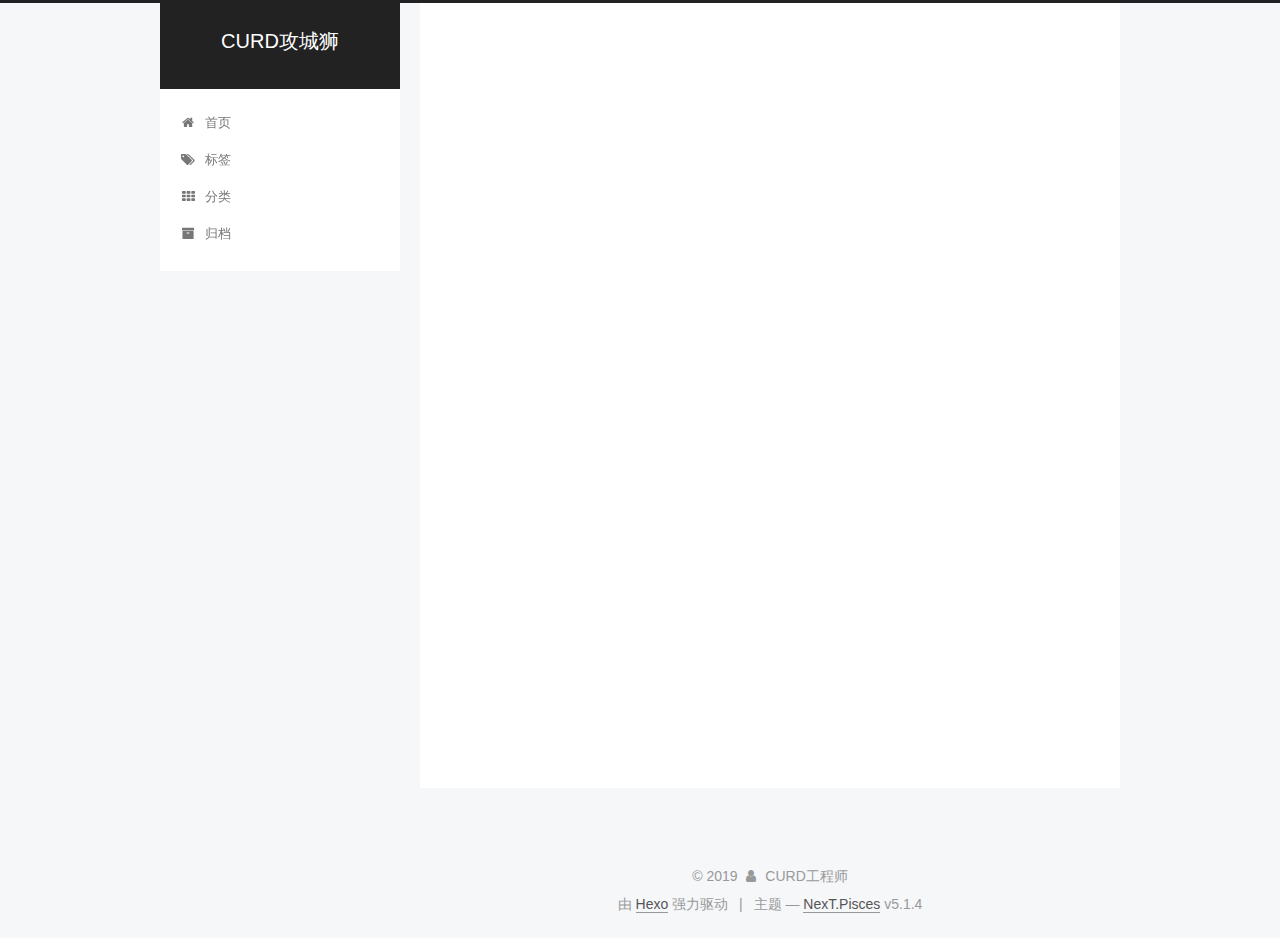
<file: index.html>
<!DOCTYPE html>



  


<html class="theme-next pisces use-motion" lang="zh-Hans">
<head><meta name="generator" content="Hexo 3.9.0">
  <meta charset="UTF-8">
<meta http-equiv="X-UA-Compatible" content="IE=edge">
<meta name="viewport" content="width=device-width, initial-scale=1, maximum-scale=1">
<meta name="theme-color" content="#222">









<meta http-equiv="Cache-Control" content="no-transform">
<meta http-equiv="Cache-Control" content="no-siteapp">
















  
  
  <link href="/lib/fancybox/source/jquery.fancybox.css?v=2.1.5" rel="stylesheet" type="text/css">







<link href="/lib/font-awesome/css/font-awesome.min.css?v=4.6.2" rel="stylesheet" type="text/css">

<link href="/css/main.css?v=5.1.4" rel="stylesheet" type="text/css">


  <link rel="apple-touch-icon" sizes="180x180" href="/images/apple-touch-icon-next.png?v=5.1.4">


  <link rel="icon" type="image/png" sizes="32x32" href="/images/favicon-32x32-next.png?v=5.1.4">


  <link rel="icon" type="image/png" sizes="16x16" href="/images/favicon-16x16-next.png?v=5.1.4">


  <link rel="mask-icon" href="/images/logo.svg?v=5.1.4" color="#222">





  <meta name="keywords" content="Hexo, NexT">










<meta property="og:type" content="website">
<meta property="og:title" content="CURD攻城狮">
<meta property="og:url" content="http://yoursite.com/index.html">
<meta property="og:site_name" content="CURD攻城狮">
<meta property="og:locale" content="zh-Hans">
<meta name="twitter:card" content="summary">
<meta name="twitter:title" content="CURD攻城狮">



<script type="text/javascript" id="hexo.configurations">
  var NexT = window.NexT || {};
  var CONFIG = {
    root: '/',
    scheme: 'Pisces',
    version: '5.1.4',
    sidebar: {"position":"left","display":"post","offset":12,"b2t":false,"scrollpercent":false,"onmobile":false},
    fancybox: true,
    tabs: true,
    motion: {"enable":true,"async":false,"transition":{"post_block":"fadeIn","post_header":"slideDownIn","post_body":"slideDownIn","coll_header":"slideLeftIn","sidebar":"slideUpIn"}},
    duoshuo: {
      userId: '0',
      author: '博主'
    },
    algolia: {
      applicationID: '',
      apiKey: '',
      indexName: '',
      hits: {"per_page":10},
      labels: {"input_placeholder":"Search for Posts","hits_empty":"We didn't find any results for the search: ${query}","hits_stats":"${hits} results found in ${time} ms"}
    }
  };
</script>



  <link rel="canonical" href="http://yoursite.com/">





  <title>CURD攻城狮</title>
  








</head>

<body itemscope itemtype="http://schema.org/WebPage" lang="zh-Hans">

  
  
    
  

  <div class="container sidebar-position-left 
  page-home">
    <div class="headband"></div>

    <header id="header" class="header" itemscope itemtype="http://schema.org/WPHeader">
      <div class="header-inner"><div class="site-brand-wrapper">
  <div class="site-meta ">
    

    <div class="custom-logo-site-title">
      <a href="/" class="brand" rel="start">
        <span class="logo-line-before"><i></i></span>
        <span class="site-title">CURD攻城狮</span>
        <span class="logo-line-after"><i></i></span>
      </a>
    </div>
      
        <p class="site-subtitle"></p>
      
  </div>

  <div class="site-nav-toggle">
    <button>
      <span class="btn-bar"></span>
      <span class="btn-bar"></span>
      <span class="btn-bar"></span>
    </button>
  </div>
</div>

<nav class="site-nav">
  

  
    <ul id="menu" class="menu">
      
        
        <li class="menu-item menu-item-home">
          <a href="/" rel="section">
            
              <i class="menu-item-icon fa fa-fw fa-home  //主页"></i> <br>
            
            首页
          </a>
        </li>
      
        
        <li class="menu-item menu-item-tags">
          <a href="/tags/" rel="section">
            
              <i class="menu-item-icon fa fa-fw fa-tags  //标签"></i> <br>
            
            标签
          </a>
        </li>
      
        
        <li class="menu-item menu-item-categories">
          <a href="/categories/" rel="section">
            
              <i class="menu-item-icon fa fa-fw fa-th //分类"></i> <br>
            
            分类
          </a>
        </li>
      
        
        <li class="menu-item menu-item-archives">
          <a href="/archives/" rel="section">
            
              <i class="menu-item-icon fa fa-fw fa-archive  //归档"></i> <br>
            
            归档
          </a>
        </li>
      

      
    </ul>
  

  
</nav>



 </div>
    </header>

    <main id="main" class="main">
      <div class="main-inner">
        <div class="content-wrap">
          <div id="content" class="content">
            
  <section id="posts" class="posts-expand">
    
      

  

  
  
  

  <article class="post post-type-normal" itemscope itemtype="http://schema.org/Article">
  
  
  
  <div class="post-block">
    <link itemprop="mainEntityOfPage" href="http://yoursite.com/2019/09/07/hashcode和equals/">

    <span hidden itemprop="author" itemscope itemtype="http://schema.org/Person">
      <meta itemprop="name" content="CURD工程师">
      <meta itemprop="description" content>
      <meta itemprop="image" content="/images/avatar.gif">
    </span>

    <span hidden itemprop="publisher" itemscope itemtype="http://schema.org/Organization">
      <meta itemprop="name" content="CURD攻城狮">
    </span>

    
      <header class="post-header">

        
        
          <h1 class="post-title" itemprop="name headline">
                
                <a class="post-title-link" href="/2019/09/07/hashcode和equals/" itemprop="url">equals相等,hashcode就一定相等吗？</a></h1>
        

        <div class="post-meta">
          <span class="post-time">
            
              <span class="post-meta-item-icon">
                <i class="fa fa-calendar-o"></i>
              </span>
              
                <span class="post-meta-item-text">发表于</span>
              
              <time title="创建于" itemprop="dateCreated datePublished" datetime="2019-09-07T19:56:00+08:00">
                2019-09-07
              </time>
            

            

            
          </span>

          
            <span class="post-category">
            
              <span class="post-meta-divider">|</span>
            
              <span class="post-meta-item-icon">
                <i class="fa fa-folder-o"></i>
              </span>
              
                <span class="post-meta-item-text">分类于</span>
              
              
                <span itemprop="about" itemscope itemtype="http://schema.org/Thing">
                  <a href="/categories/java基础/" itemprop="url" rel="index">
                    <span itemprop="name">java基础</span>
                  </a>
                </span>

                
                
              
            </span>
          

          
            
          

          
          

          

          

          

        </div>
      </header>
    

    
    
    
    <div class="post-body" itemprop="articleBody">

      
      

      
        
          
          equals相等,hashcode就一定相等？​    “如果两个对象equals相等，那么它们的hashCode必然相等，但是hashCode相等，equals不一定相等”
真的是这样吗？
先上段代码
123456789101112131415161718192021222324252627282
          ...
          <!--noindex-->
          <div class="post-button text-center">
            <a class="btn" href="/2019/09/07/hashcode和equals/#more" rel="contents">
              阅读全文 &raquo;
            </a>
          </div>
          <!--/noindex-->
        
      
    </div>
    
    
    

    

    

    

    <footer class="post-footer">
      

      

      

      
      
        <div class="post-eof"></div>
      
    </footer>
  </div>
  
  
  
  </article>


    
      

  

  
  
  

  <article class="post post-type-normal" itemscope itemtype="http://schema.org/Article">
  
  
  
  <div class="post-block">
    <link itemprop="mainEntityOfPage" href="http://yoursite.com/2019/06/15/hello-world/">

    <span hidden itemprop="author" itemscope itemtype="http://schema.org/Person">
      <meta itemprop="name" content="CURD工程师">
      <meta itemprop="description" content>
      <meta itemprop="image" content="/images/avatar.gif">
    </span>

    <span hidden itemprop="publisher" itemscope itemtype="http://schema.org/Organization">
      <meta itemprop="name" content="CURD攻城狮">
    </span>

    
      <header class="post-header">

        
        
          <h1 class="post-title" itemprop="name headline">
                
                <a class="post-title-link" href="/2019/06/15/hello-world/" itemprop="url">Hello World</a></h1>
        

        <div class="post-meta">
          <span class="post-time">
            
              <span class="post-meta-item-icon">
                <i class="fa fa-calendar-o"></i>
              </span>
              
                <span class="post-meta-item-text">发表于</span>
              
              <time title="创建于" itemprop="dateCreated datePublished" datetime="2019-06-15T11:47:09+08:00">
                2019-06-15
              </time>
            

            

            
          </span>

          
            <span class="post-category">
            
              <span class="post-meta-divider">|</span>
            
              <span class="post-meta-item-icon">
                <i class="fa fa-folder-o"></i>
              </span>
              
                <span class="post-meta-item-text">分类于</span>
              
              
                <span itemprop="about" itemscope itemtype="http://schema.org/Thing">
                  <a href="/categories/教程/" itemprop="url" rel="index">
                    <span itemprop="name">教程</span>
                  </a>
                </span>

                
                
              
            </span>
          

          
            
          

          
          

          

          

          

        </div>
      </header>
    

    
    
    
    <div class="post-body" itemprop="articleBody">

      
      

      
        
          
          Welcome to Hexo! This is your very first post. Check documentation for more info. If you get any problems when using Hexo, you can find the answer in 
          ...
          <!--noindex-->
          <div class="post-button text-center">
            <a class="btn" href="/2019/06/15/hello-world/#more" rel="contents">
              阅读全文 &raquo;
            </a>
          </div>
          <!--/noindex-->
        
      
    </div>
    
    
    

    

    

    

    <footer class="post-footer">
      

      

      

      
      
        <div class="post-eof"></div>
      
    </footer>
  </div>
  
  
  
  </article>


    
  </section>

  


          </div>
          


          

        </div>
        
          
  
  <div class="sidebar-toggle">
    <div class="sidebar-toggle-line-wrap">
      <span class="sidebar-toggle-line sidebar-toggle-line-first"></span>
      <span class="sidebar-toggle-line sidebar-toggle-line-middle"></span>
      <span class="sidebar-toggle-line sidebar-toggle-line-last"></span>
    </div>
  </div>

  <aside id="sidebar" class="sidebar">
    
    <div class="sidebar-inner">

      

      

      <section class="site-overview-wrap sidebar-panel sidebar-panel-active">
        <div class="site-overview">
          <div class="site-author motion-element" itemprop="author" itemscope itemtype="http://schema.org/Person">
            
              <p class="site-author-name" itemprop="name">CURD工程师</p>
              <p class="site-description motion-element" itemprop="description"></p>
          </div>

          <nav class="site-state motion-element">

            
              <div class="site-state-item site-state-posts">
              
                <a href="/archives/">
              
                  <span class="site-state-item-count">2</span>
                  <span class="site-state-item-name">日志</span>
                </a>
              </div>
            

            
              
              
              <div class="site-state-item site-state-categories">
                <a href="/categories/index.html">
                  <span class="site-state-item-count">2</span>
                  <span class="site-state-item-name">分类</span>
                </a>
              </div>
            

            
              
              
              <div class="site-state-item site-state-tags">
                <a href="/tags/index.html">
                  <span class="site-state-item-count">3</span>
                  <span class="site-state-item-name">标签</span>
                </a>
              </div>
            

          </nav>

          

          

          
          

          
          

          

        </div>
      </section>

      

      

    </div>
  </aside>


        
      </div>
    </main>

    <footer id="footer" class="footer">
      <div class="footer-inner">
        <div class="copyright">&copy; <span itemprop="copyrightYear">2019</span>
  <span class="with-love">
    <i class="fa fa-user"></i>
  </span>
  <span class="author" itemprop="copyrightHolder">CURD工程师</span>

  
</div>


  <div class="powered-by">由 <a class="theme-link" target="_blank" href="https://hexo.io">Hexo</a> 强力驱动</div>



  <span class="post-meta-divider">|</span>



  <div class="theme-info">主题 &mdash; <a class="theme-link" target="_blank" href="https://github.com/iissnan/hexo-theme-next">NexT.Pisces</a> v5.1.4</div>




        







        
      </div>
    </footer>

    
      <div class="back-to-top">
        <i class="fa fa-arrow-up"></i>
        
      </div>
    

    

  </div>

  

<script type="text/javascript">
  if (Object.prototype.toString.call(window.Promise) !== '[object Function]') {
    window.Promise = null;
  }
</script>









  












  
  
    <script type="text/javascript" src="/lib/jquery/index.js?v=2.1.3"></script>
  

  
  
    <script type="text/javascript" src="/lib/fastclick/lib/fastclick.min.js?v=1.0.6"></script>
  

  
  
    <script type="text/javascript" src="/lib/jquery_lazyload/jquery.lazyload.js?v=1.9.7"></script>
  

  
  
    <script type="text/javascript" src="/lib/velocity/velocity.min.js?v=1.2.1"></script>
  

  
  
    <script type="text/javascript" src="/lib/velocity/velocity.ui.min.js?v=1.2.1"></script>
  

  
  
    <script type="text/javascript" src="/lib/fancybox/source/jquery.fancybox.pack.js?v=2.1.5"></script>
  


  


  <script type="text/javascript" src="/js/src/utils.js?v=5.1.4"></script>

  <script type="text/javascript" src="/js/src/motion.js?v=5.1.4"></script>



  
  


  <script type="text/javascript" src="/js/src/affix.js?v=5.1.4"></script>

  <script type="text/javascript" src="/js/src/schemes/pisces.js?v=5.1.4"></script>



  

  


  <script type="text/javascript" src="/js/src/bootstrap.js?v=5.1.4"></script>



  


  




	





  





  












  





  

  

  

  
  

  

  

  

</body>
</html>
</file>
<file: css/main.css>
/* normalize.css v3.0.2 | MIT License | git.io/normalize */
html {
  font-family: sans-serif; /* 1 */
  -ms-text-size-adjust: 100%; /* 2 */
  -webkit-text-size-adjust: 100%; /* 2 */
}
body {
  margin: 0;
}
article,
aside,
details,
figcaption,
figure,
footer,
header,
hgroup,
main,
menu,
nav,
section,
summary {
  display: block;
}
audio,
canvas,
progress,
video {
  display: inline-block; /* 1 */
  vertical-align: baseline; /* 2 */
}
audio:not([controls]) {
  display: none;
  height: 0;
}
[hidden],
template {
  display: none;
}
a {
  background-color: transparent;
}
a:active,
a:hover {
  outline: 0;
}
abbr[title] {
  border-bottom: 1px dotted;
}
b,
strong {
  font-weight: bold;
}
dfn {
  font-style: italic;
}
h1 {
  font-size: 2em;
  margin: 0.67em 0;
}
mark {
  background: #ff0;
  color: #000;
}
small {
  font-size: 80%;
}
sub,
sup {
  font-size: 75%;
  line-height: 0;
  position: relative;
  vertical-align: baseline;
}
sup {
  top: -0.5em;
}
sub {
  bottom: -0.25em;
}
img {
  border: 0;
}
svg:not(:root) {
  overflow: hidden;
}
figure {
  margin: 1em 40px;
}
hr {
  -moz-box-sizing: content-box;
  box-sizing: content-box;
  height: 0;
}
pre {
  overflow: auto;
}
code,
kbd,
pre,
samp {
  font-family: monospace, monospace;
  font-size: 1em;
}
button,
input,
optgroup,
select,
textarea {
  color: inherit; /* 1 */
  font: inherit; /* 2 */
  margin: 0; /* 3 */
}
button {
  overflow: visible;
}
button,
select {
  text-transform: none;
}
button,
html input[type="button"],
input[type="reset"],
input[type="submit"] {
  -webkit-appearance: button; /* 2 */
  cursor: pointer; /* 3 */
}
button[disabled],
html input[disabled] {
  cursor: default;
}
button::-moz-focus-inner,
input::-moz-focus-inner {
  border: 0;
  padding: 0;
}
input {
  line-height: normal;
}
input[type="checkbox"],
input[type="radio"] {
  box-sizing: border-box; /* 1 */
  padding: 0; /* 2 */
}
input[type="number"]::-webkit-inner-spin-button,
input[type="number"]::-webkit-outer-spin-button {
  height: auto;
}
input[type="search"] {
  -webkit-appearance: textfield; /* 1 */
  -moz-box-sizing: content-box;
  -webkit-box-sizing: content-box; /* 2 */
  box-sizing: content-box;
}
input[type="search"]::-webkit-search-cancel-button,
input[type="search"]::-webkit-search-decoration {
  -webkit-appearance: none;
}
fieldset {
  border: 1px solid #c0c0c0;
  margin: 0 2px;
  padding: 0.35em 0.625em 0.75em;
}
legend {
  border: 0; /* 1 */
  padding: 0; /* 2 */
}
textarea {
  overflow: auto;
}
optgroup {
  font-weight: bold;
}
table {
  border-collapse: collapse;
  border-spacing: 0;
}
td,
th {
  padding: 0;
}
::selection {
  background: #262a30;
  color: #fff;
}
body {
  position: relative;
  font-family: 'Lato', "PingFang SC", "Microsoft YaHei", sans-serif;
  font-size: 14px;
  line-height: 2;
  color: #555;
  background: #f5f7f9;
}
@media (max-width: 767px) {
  body {
    padding-right: 0 !important;
  }
}
@media (min-width: 768px) and (max-width: 991px) {
  body {
    padding-right: 0 !important;
  }
}
@media (min-width: 1600px) {
  body {
    font-size: 16px;
  }
}
h1,
h2,
h3,
h4,
h5,
h6 {
  margin: 0;
  padding: 0;
  font-weight: bold;
  line-height: 1.5;
  font-family: 'Lato', "PingFang SC", "Microsoft YaHei", sans-serif;
}
h2,
h3,
h4,
h5,
h6 {
  margin: 20px 0 15px;
}
h1 {
  font-size: 22px;
}
@media (max-width: 767px) {
  h1 {
    font-size: 18px;
  }
}
h2 {
  font-size: 20px;
}
@media (max-width: 767px) {
  h2 {
    font-size: 16px;
  }
}
h3 {
  font-size: 18px;
}
@media (max-width: 767px) {
  h3 {
    font-size: 14px;
  }
}
h4 {
  font-size: 16px;
}
@media (max-width: 767px) {
  h4 {
    font-size: 12px;
  }
}
h5 {
  font-size: 14px;
}
@media (max-width: 767px) {
  h5 {
    font-size: 10px;
  }
}
h6 {
  font-size: 12px;
}
@media (max-width: 767px) {
  h6 {
    font-size: 8px;
  }
}
p {
  margin: 0 0 20px 0;
}
a {
  color: #555;
  text-decoration: none;
  outline: none;
  border-bottom: 1px solid #999;
  word-wrap: break-word;
}
a:hover {
  color: #222;
  border-bottom-color: #222;
}
blockquote {
  margin: 0;
  padding: 0;
}
img {
  display: block;
  margin: auto;
  max-width: 100%;
  height: auto;
}
hr {
  margin: 40px 0;
  height: 3px;
  border: none;
  background-color: #ddd;
  background-image: repeating-linear-gradient(-45deg, #fff, #fff 4px, transparent 4px, transparent 8px);
}
blockquote {
  padding: 0 15px;
  color: #666;
  border-left: 4px solid #ddd;
}
blockquote cite::before {
  content: "-";
  padding: 0 5px;
}
dt {
  font-weight: 700;
}
dd {
  margin: 0;
  padding: 0;
}
kbd {
  border: 1px solid #ccc;
  border-radius: 0.2em;
  box-shadow: 0.1em 0.1em 0.2em rgba(0,0,0,0.1);
  background-color: #f9f9f9;
  font-family: inherit;
  background-image: -webkit-linear-gradient(top, #eee, #fff, #eee);
  padding: 0.1em 0.3em;
  white-space: nowrap;
}
.text-left {
  text-align: left;
}
.text-center {
  text-align: center;
}
.text-right {
  text-align: right;
}
.text-justify {
  text-align: justify;
}
.text-nowrap {
  white-space: nowrap;
}
.text-lowercase {
  text-transform: lowercase;
}
.text-uppercase {
  text-transform: uppercase;
}
.text-capitalize {
  text-transform: capitalize;
}
.center-block {
  display: block;
  margin-left: auto;
  margin-right: auto;
}
.clearfix:before,
.clearfix:after {
  content: " ";
  display: table;
}
.clearfix:after {
  clear: both;
}
.pullquote {
  width: 45%;
}
.pullquote.left {
  float: left;
  margin-left: 5px;
  margin-right: 10px;
}
.pullquote.right {
  float: right;
  margin-left: 10px;
  margin-right: 5px;
}
.affix.affix.affix {
  position: fixed;
}
.translation {
  margin-top: -20px;
  font-size: 14px;
  color: #999;
}
.scrollbar-measure {
  width: 100px;
  height: 100px;
  overflow: scroll;
  position: absolute;
  top: -9999px;
}
.use-motion .motion-element {
  opacity: 0;
}
table {
  margin: 20px 0;
  width: 100%;
  border-collapse: collapse;
  border-spacing: 0;
  border: 1px solid #ddd;
  font-size: 14px;
  table-layout: fixed;
  word-wrap: break-all;
}
table>tbody>tr:nth-of-type(odd) {
  background-color: #f9f9f9;
}
table>tbody>tr:hover {
  background-color: #f5f5f5;
}
caption,
th,
td {
  padding: 8px;
  text-align: left;
  vertical-align: middle;
  font-weight: normal;
}
th,
td {
  border-bottom: 3px solid #ddd;
  border-right: 1px solid #eee;
}
th {
  padding-bottom: 10px;
  font-weight: 700;
}
td {
  border-bottom-width: 1px;
}
html,
body {
  height: 100%;
}
.container {
  position: relative;
  min-height: 100%;
}
.header-inner {
  margin: 0 auto;
  padding: 100px 0 70px;
  width: 700px;
}
@media (min-width: 1600px) {
  .container .header-inner {
    width: 900px;
  }
}
.main {
  padding-bottom: 150px;
}
.main-inner {
  margin: 0 auto;
  width: 700px;
}
@media (min-width: 1600px) {
  .container .main-inner {
    width: 900px;
  }
}
.footer {
  position: absolute;
  left: 0;
  bottom: 0;
  width: 100%;
  min-height: 50px;
}
.footer-inner {
  box-sizing: border-box;
  margin: 20px auto;
  width: 700px;
}
@media (min-width: 1600px) {
  .container .footer-inner {
    width: 900px;
  }
}
pre,
.highlight {
  overflow: auto;
  margin: 20px 0;
  padding: 0;
  font-size: 13px;
  color: #4d4d4c;
  background: #f7f7f7;
  line-height: 1.6;
}
pre,
code {
  font-family: consolas, Menlo, "PingFang SC", "Microsoft YaHei", monospace;
}
code {
  padding: 2px 4px;
  word-wrap: break-word;
  color: #555;
  background: #eee;
  border-radius: 3px;
  font-size: 13px;
}
pre {
  padding: 10px;
}
pre code {
  padding: 0;
  color: #4d4d4c;
  background: none;
  text-shadow: none;
}
.highlight {
  border-radius: 1px;
}
.highlight pre {
  border: none;
  margin: 0;
  padding: 10px 0;
}
.highlight table {
  margin: 0;
  width: auto;
  border: none;
}
.highlight td {
  border: none;
  padding: 0;
}
.highlight figcaption {
  font-size: 1em;
  color: #4d4d4c;
  line-height: 1em;
  margin-bottom: 1em;
}
.highlight figcaption:before,
.highlight figcaption:after {
  content: " ";
  display: table;
}
.highlight figcaption:after {
  clear: both;
}
.highlight figcaption a {
  float: right;
  color: #4d4d4c;
}
.highlight figcaption a:hover {
  border-bottom-color: #4d4d4c;
}
.highlight .gutter pre {
  padding-left: 10px;
  padding-right: 10px;
  color: #869194;
  text-align: right;
  background-color: #eff2f3;
}
.highlight .code pre {
  width: 100%;
  padding-left: 10px;
  padding-right: 10px;
  background-color: #f7f7f7;
}
.highlight .line {
  height: 20px;
}
.gutter {
  -webkit-user-select: none;
  -moz-user-select: none;
  -ms-user-select: none;
  user-select: none;
}
.gist table {
  width: auto;
}
.gist table td {
  border: none;
}
pre .deletion {
  background: #fdd;
}
pre .addition {
  background: #dfd;
}
pre .meta {
  color: #8959a8;
}
pre .comment {
  color: #8e908c;
}
pre .variable,
pre .attribute,
pre .tag,
pre .regexp,
pre .ruby .constant,
pre .xml .tag .title,
pre .xml .pi,
pre .xml .doctype,
pre .html .doctype,
pre .css .id,
pre .css .class,
pre .css .pseudo {
  color: #c82829;
}
pre .number,
pre .preprocessor,
pre .built_in,
pre .literal,
pre .params,
pre .constant,
pre .command {
  color: #f5871f;
}
pre .ruby .class .title,
pre .css .rules .attribute,
pre .string,
pre .value,
pre .inheritance,
pre .header,
pre .ruby .symbol,
pre .xml .cdata,
pre .special,
pre .number,
pre .formula {
  color: #718c00;
}
pre .title,
pre .css .hexcolor {
  color: #3e999f;
}
pre .function,
pre .python .decorator,
pre .python .title,
pre .ruby .function .title,
pre .ruby .title .keyword,
pre .perl .sub,
pre .javascript .title,
pre .coffeescript .title {
  color: #4271ae;
}
pre .keyword,
pre .javascript .function {
  color: #8959a8;
}
.full-image.full-image.full-image.full-image {
  border: none;
  max-width: 100%;
  width: auto;
  margin: 20px auto 25px;
}
@media (min-width: 992px) {
  .full-image.full-image.full-image.full-image {
    max-width: none;
    width: 118%;
    margin: 0 -9%;
  }
}
.blockquote-center,
.page-home .post-type-quote blockquote,
.page-post-detail .post-type-quote blockquote {
  position: relative;
  margin: 40px 0;
  padding: 0;
  border-left: none;
  text-align: center;
}
.blockquote-center::before,
.page-home .post-type-quote blockquote::before,
.page-post-detail .post-type-quote blockquote::before,
.blockquote-center::after,
.page-home .post-type-quote blockquote::after,
.page-post-detail .post-type-quote blockquote::after {
  position: absolute;
  content: ' ';
  display: block;
  width: 100%;
  height: 24px;
  opacity: 0.2;
  background-repeat: no-repeat;
  background-position: 0 -6px;
  background-size: 22px 22px;
}
.blockquote-center::before,
.page-home .post-type-quote blockquote::before,
.page-post-detail .post-type-quote blockquote::before {
  top: -20px;
  background-image: url("../images/quote-l.svg");
  border-top: 1px solid #ccc;
}
.blockquote-center::after,
.page-home .post-type-quote blockquote::after,
.page-post-detail .post-type-quote blockquote::after {
  bottom: -20px;
  background-image: url("../images/quote-r.svg");
  border-bottom: 1px solid #ccc;
  background-position: 100% 8px;
}
.blockquote-center p,
.page-home .post-type-quote blockquote p,
.page-post-detail .post-type-quote blockquote p,
.blockquote-center div,
.page-home .post-type-quote blockquote div,
.page-post-detail .post-type-quote blockquote div {
  text-align: center;
}
.post .post-body .group-picture img {
  box-sizing: border-box;
  padding: 0 3px;
  border: none;
}
.post .group-picture-row {
  overflow: hidden;
  margin-top: 6px;
}
.post .group-picture-row:first-child {
  margin-top: 0;
}
.post .group-picture-column {
  float: left;
}
.page-post-detail .post-body .group-picture-column {
  float: none;
  margin-top: 10px;
  width: auto !important;
}
.page-post-detail .post-body .group-picture-column img {
  margin: 0 auto;
}
.page-archive .group-picture-container {
  overflow: hidden;
}
.page-archive .group-picture-row {
  float: left;
}
.page-archive .group-picture-row:first-child {
  margin-top: 6px;
}
.page-archive .group-picture-column {
  max-width: 150px;
  max-height: 150px;
}
.post-body .note {
  position: relative;
  padding: 15px;
  margin-bottom: 20px;
  border: 1px solid #eee;
  border-left-width: 5px;
  border-radius: 3px;
}
.post-body .note h2,
.post-body .note h3,
.post-body .note h4,
.post-body .note h5,
.post-body .note h6 {
  margin-top: 0;
  margin-bottom: 0;
  border-bottom: initial;
  padding-top: 0 !important;
}
.post-body .note p:first-child,
.post-body .note ul:first-child,
.post-body .note ol:first-child,
.post-body .note table:first-child,
.post-body .note pre:first-child,
.post-body .note blockquote:first-child {
  margin-top: 0;
}
.post-body .note p:last-child,
.post-body .note ul:last-child,
.post-body .note ol:last-child,
.post-body .note table:last-child,
.post-body .note pre:last-child,
.post-body .note blockquote:last-child {
  margin-bottom: 0;
}
.post-body .note.default {
  border-left-color: #777;
}
.post-body .note.default h2,
.post-body .note.default h3,
.post-body .note.default h4,
.post-body .note.default h5,
.post-body .note.default h6 {
  color: #777;
}
.post-body .note.primary {
  border-left-color: #6f42c1;
}
.post-body .note.primary h2,
.post-body .note.primary h3,
.post-body .note.primary h4,
.post-body .note.primary h5,
.post-body .note.primary h6 {
  color: #6f42c1;
}
.post-body .note.info {
  border-left-color: #428bca;
}
.post-body .note.info h2,
.post-body .note.info h3,
.post-body .note.info h4,
.post-body .note.info h5,
.post-body .note.info h6 {
  color: #428bca;
}
.post-body .note.success {
  border-left-color: #5cb85c;
}
.post-body .note.success h2,
.post-body .note.success h3,
.post-body .note.success h4,
.post-body .note.success h5,
.post-body .note.success h6 {
  color: #5cb85c;
}
.post-body .note.warning {
  border-left-color: #f0ad4e;
}
.post-body .note.warning h2,
.post-body .note.warning h3,
.post-body .note.warning h4,
.post-body .note.warning h5,
.post-body .note.warning h6 {
  color: #f0ad4e;
}
.post-body .note.danger {
  border-left-color: #d9534f;
}
.post-body .note.danger h2,
.post-body .note.danger h3,
.post-body .note.danger h4,
.post-body .note.danger h5,
.post-body .note.danger h6 {
  color: #d9534f;
}
.post-body .label {
  display: inline;
  padding: 0 2px;
  white-space: nowrap;
}
.post-body .label.default {
  background-color: #f0f0f0;
}
.post-body .label.primary {
  background-color: #efe6f7;
}
.post-body .label.info {
  background-color: #e5f2f8;
}
.post-body .label.success {
  background-color: #e7f4e9;
}
.post-body .label.warning {
  background-color: #fcf6e1;
}
.post-body .label.danger {
  background-color: #fae8eb;
}
.post-body .tabs {
  position: relative;
  display: block;
  margin-bottom: 20px;
  padding-top: 10px;
}
.post-body .tabs ul.nav-tabs {
  margin: 0;
  padding: 0;
  display: flex;
  margin-bottom: -1px;
}
@media (max-width: 413px) {
  .post-body .tabs ul.nav-tabs {
    display: block;
    margin-bottom: 5px;
  }
}
.post-body .tabs ul.nav-tabs li.tab {
  list-style-type: none !important;
  margin: 0 0.25em 0 0;
  border-top: 3px solid transparent;
  border-left: 1px solid transparent;
  border-right: 1px solid transparent;
}
@media (max-width: 413px) {
  .post-body .tabs ul.nav-tabs li.tab {
    margin: initial;
    border-top: 1px solid transparent;
    border-left: 3px solid transparent;
    border-right: 1px solid transparent;
    border-bottom: 1px solid transparent;
  }
}
.post-body .tabs ul.nav-tabs li.tab a {
  outline: 0;
  border-bottom: initial;
  display: block;
  line-height: 1.8em;
  padding: 0.25em 0.75em;
  transition-duration: 0.2s;
  transition-timing-function: ease-out;
  transition-delay: 0s;
}
.post-body .tabs ul.nav-tabs li.tab a i {
  width: 1.285714285714286em;
}
.post-body .tabs ul.nav-tabs li.tab.active {
  border-top: 3px solid #fc6423;
  border-left: 1px solid #ddd;
  border-right: 1px solid #ddd;
  background-color: #fff;
}
@media (max-width: 413px) {
  .post-body .tabs ul.nav-tabs li.tab.active {
    border-top: 1px solid #ddd;
    border-left: 3px solid #fc6423;
    border-right: 1px solid #ddd;
    border-bottom: 1px solid #ddd;
  }
}
.post-body .tabs ul.nav-tabs li.tab.active a {
  cursor: default;
  color: #555;
}
.post-body .tabs .tab-content {
  background-color: #fff;
}
.post-body .tabs .tab-content .tab-pane {
  border: 1px solid #ddd;
  padding: 20px 20px 0 20px;
}
.post-body .tabs .tab-content .tab-pane:not(.active) {
  display: none !important;
}
.post-body .tabs .tab-content .tab-pane.active {
  display: block !important;
}
.btn {
  display: inline-block;
  padding: 0 20px;
  font-size: 14px;
  color: #555;
  background: #fff;
  border: 2px solid #555;
  text-decoration: none;
  border-radius: 2px;
  transition-property: background-color;
  transition-duration: 0.2s;
  transition-timing-function: ease-in-out;
  transition-delay: 0s;
  line-height: 2;
}
.btn:hover {
  border-color: #222;
  color: #fff;
  background: #222;
}
.btn +.btn {
  margin: 0 0 8px 8px;
}
.btn .fa-fw {
  width: 1.285714285714286em;
  text-align: left;
}
.btn-bar {
  display: block;
  width: 22px;
  height: 2px;
  background: #555;
  border-radius: 1px;
}
.btn-bar+.btn-bar {
  margin-top: 4px;
}
.pagination {
  margin: 120px 0 40px;
  text-align: center;
  border-top: 1px solid #eee;
}
.page-number-basic,
.pagination .prev,
.pagination .next,
.pagination .page-number,
.pagination .space {
  display: inline-block;
  position: relative;
  top: -1px;
  margin: 0 10px;
  padding: 0 11px;
}
@media (max-width: 767px) {
  .page-number-basic,
  .pagination .prev,
  .pagination .next,
  .pagination .page-number,
  .pagination .space {
    margin: 0 5px;
  }
}
.pagination .prev,
.pagination .next,
.pagination .page-number {
  border-bottom: 0;
  border-top: 1px solid #eee;
  transition-property: border-color;
  transition-duration: 0.2s;
  transition-timing-function: ease-in-out;
  transition-delay: 0s;
}
.pagination .prev:hover,
.pagination .next:hover,
.pagination .page-number:hover {
  border-top-color: #222;
}
.pagination .space {
  padding: 0;
  margin: 0;
}
.pagination .prev {
  margin-left: 0;
}
.pagination .next {
  margin-right: 0;
}
.pagination .page-number.current {
  color: #fff;
  background: #ccc;
  border-top-color: #ccc;
}
@media (max-width: 767px) {
  .pagination {
    border-top: none;
  }
  .pagination .prev,
  .pagination .next,
  .pagination .page-number {
    margin-bottom: 10px;
    border-top: 0;
    border-bottom: 1px solid #eee;
    padding: 0 10px;
  }
  .pagination .prev:hover,
  .pagination .next:hover,
  .pagination .page-number:hover {
    border-bottom-color: #222;
  }
}
.comments {
  margin: 60px 20px 0;
}
.tag-cloud {
  text-align: center;
}
.tag-cloud a {
  display: inline-block;
  margin: 10px;
}
.back-to-top {
  box-sizing: border-box;
  position: fixed;
  bottom: -100px;
  right: 30px;
  z-index: 1050;
  padding: 0 6px;
  width: 24px;
  background: #222;
  font-size: 12px;
  opacity: 0.6;
  color: #fff;
  cursor: pointer;
  text-align: center;
  -webkit-transform: translateZ(0);
  transition-property: bottom;
  transition-duration: 0.2s;
  transition-timing-function: ease-in-out;
  transition-delay: 0s;
}
@media (min-width: 768px) and (max-width: 991px) {
  .back-to-top {
    display: none !important;
  }
}
@media (max-width: 767px) {
  .back-to-top {
    display: none !important;
  }
}
.back-to-top.back-to-top-on {
  bottom: 30px;
}
.header {
  background: transparent;
}
.header-inner {
  position: relative;
}
.headband {
  height: 3px;
  background: #222;
}
.site-meta {
  margin: 0;
  text-align: center;
}
@media (max-width: 767px) {
  .site-meta {
    text-align: center;
  }
}
.brand {
  position: relative;
  display: inline-block;
  padding: 0 40px;
  color: #fff;
  background: #222;
  border-bottom: none;
}
.brand:hover {
  color: #fff;
}
.logo {
  display: inline-block;
  margin-right: 5px;
  line-height: 36px;
  vertical-align: top;
}
.site-title {
  display: inline-block;
  vertical-align: top;
  line-height: 36px;
  font-size: 20px;
  font-weight: normal;
  font-family: 'Lato', "PingFang SC", "Microsoft YaHei", sans-serif;
}
.site-subtitle {
  margin-top: 10px;
  font-size: 13px;
  color: #ddd;
}
.use-motion .brand {
  opacity: 0;
}
.use-motion .logo,
.use-motion .site-title,
.use-motion .site-subtitle {
  opacity: 0;
  position: relative;
  top: -10px;
}
.site-nav-toggle {
  display: none;
  position: absolute;
  top: 10px;
  left: 10px;
}
@media (max-width: 767px) {
  .site-nav-toggle {
    display: block;
  }
}
.site-nav-toggle button {
  margin-top: 2px;
  padding: 9px 10px;
  background: transparent;
  border: none;
}
@media (max-width: 767px) {
  .site-nav {
    display: none;
    margin: 0 -10px;
    padding: 0 10px;
    clear: both;
    border-top: 1px solid #ddd;
  }
}
@media (min-width: 768px) and (max-width: 991px) {
  .site-nav {
    display: block !important;
  }
}
@media (min-width: 992px) {
  .site-nav {
    display: block !important;
  }
}
.menu {
  margin-top: 20px;
  padding-left: 0;
  text-align: center;
}
.menu .menu-item {
  display: inline-block;
  margin: 0 10px;
  list-style: none;
}
@media screen and (max-width: 767px) {
  .menu .menu-item {
    margin-top: 10px;
  }
}
.menu .menu-item a {
  display: block;
  font-size: 13px;
  line-height: inherit;
  border-bottom: 1px solid transparent;
  transition-property: border-color;
  transition-duration: 0.2s;
  transition-timing-function: ease-in-out;
  transition-delay: 0s;
}
.menu .menu-item a:hover,
.menu-item-active a {
  border-bottom-color: #222;
}
.menu .menu-item .fa {
  margin-right: 5px;
}
.use-motion .menu-item {
  opacity: 0;
}
.post-body {
  font-family: 'Lato', "PingFang SC", "Microsoft YaHei", sans-serif;
}
@media (max-width: 767px) {
  .post-body {
    word-break: break-word;
  }
}
.post-body .fancybox img {
  display: block !important;
  margin: 0 auto;
  cursor: pointer;
  cursor: zoom-in;
  cursor: -webkit-zoom-in;
}
.post-body .image-caption,
.post-body .figure .caption {
  margin: -20px auto 15px;
  text-align: center;
  font-size: 14px;
  color: #999;
  font-weight: bold;
  line-height: 1;
}
.post-sticky-flag {
  display: inline-block;
  font-size: 16px;
  -ms-transform: rotate(30deg);
  -webkit-transform: rotate(30deg);
  -moz-transform: rotate(30deg);
  -ms-transform: rotate(30deg);
  -o-transform: rotate(30deg);
  transform: rotate(30deg);
}
.use-motion .post-block,
.use-motion .pagination,
.use-motion .comments {
  opacity: 0;
}
.use-motion .post-header {
  opacity: 0;
}
.use-motion .post-body {
  opacity: 0;
}
.use-motion .collection-title {
  opacity: 0;
}
.posts-expand {
  padding-top: 40px;
}
@media (max-width: 767px) {
  .posts-expand {
    margin: 0 20px;
  }
  .post-body pre .gutter pre {
    padding-right: 10px;
  }
  .post-body .highlight {
    margin-left: 0px;
    margin-right: 0px;
    padding: 0;
  }
  .post-body .highlight .gutter pre {
    padding-right: 10px;
  }
}
@media (min-width: 992px) {
  .posts-expand .post-body {
    text-align: justify;
  }
}
.posts-expand .post-body h2,
.posts-expand .post-body h3,
.posts-expand .post-body h4,
.posts-expand .post-body h5,
.posts-expand .post-body h6 {
  padding-top: 10px;
}
.posts-expand .post-body h2 .header-anchor,
.posts-expand .post-body h3 .header-anchor,
.posts-expand .post-body h4 .header-anchor,
.posts-expand .post-body h5 .header-anchor,
.posts-expand .post-body h6 .header-anchor {
  float: right;
  margin-left: 10px;
  color: #ccc;
  border-bottom-style: none;
  visibility: hidden;
}
.posts-expand .post-body h2 .header-anchor:hover,
.posts-expand .post-body h3 .header-anchor:hover,
.posts-expand .post-body h4 .header-anchor:hover,
.posts-expand .post-body h5 .header-anchor:hover,
.posts-expand .post-body h6 .header-anchor:hover {
  color: inherit;
}
.posts-expand .post-body h2:hover .header-anchor,
.posts-expand .post-body h3:hover .header-anchor,
.posts-expand .post-body h4:hover .header-anchor,
.posts-expand .post-body h5:hover .header-anchor,
.posts-expand .post-body h6:hover .header-anchor {
  visibility: visible;
}
.posts-expand .post-body ul li {
  list-style: circle;
}
.posts-expand .post-body img {
  box-sizing: border-box;
  margin: auto;
  padding: 3px;
  border: 1px solid #ddd;
}
.posts-expand .post-body .fancybox img {
  margin: 0 auto 25px;
}
@media (max-width: 767px) {
  .posts-collapse {
    margin: 0 20px;
  }
  .posts-collapse .post-title,
  .posts-collapse .post-meta {
    display: block;
    width: auto;
    text-align: left;
  }
}
.posts-collapse {
  position: relative;
  z-index: 1010;
  margin-left: 55px;
}
.posts-collapse::after {
  content: " ";
  position: absolute;
  top: 20px;
  left: 0;
  margin-left: -2px;
  width: 4px;
  height: 100%;
  background: #f5f5f5;
  z-index: -1;
}
@media (max-width: 767px) {
  .posts-collapse {
    margin: 0 20px;
  }
}
.posts-collapse .collection-title {
  position: relative;
  margin: 60px 0;
}
.posts-collapse .collection-title h1,
.posts-collapse .collection-title h2 {
  margin-left: 20px;
}
.posts-collapse .collection-title small {
  color: #bbb;
  margin-left: 5px;
}
.posts-collapse .collection-title::before {
  content: " ";
  position: absolute;
  left: 0;
  top: 50%;
  margin-left: -4px;
  margin-top: -4px;
  width: 8px;
  height: 8px;
  background: #bbb;
  border-radius: 50%;
}
.posts-collapse .post {
  margin: 30px 0;
}
.posts-collapse .post-header {
  position: relative;
  transition-duration: 0.2s;
  transition-timing-function: ease-in-out;
  transition-delay: 0s;
  transition-property: border;
  border-bottom: 1px dashed #ccc;
}
.posts-collapse .post-header::before {
  content: " ";
  position: absolute;
  left: 0;
  top: 12px;
  width: 6px;
  height: 6px;
  margin-left: -4px;
  background: #bbb;
  border-radius: 50%;
  border: 1px solid #fff;
  transition-duration: 0.2s;
  transition-timing-function: ease-in-out;
  transition-delay: 0s;
  transition-property: background;
}
.posts-collapse .post-header:hover {
  border-bottom-color: #666;
}
.posts-collapse .post-header:hover::before {
  background: #222;
}
.posts-collapse .post-meta {
  position: absolute;
  font-size: 12px;
  left: 20px;
  top: 5px;
}
.posts-collapse .post-comments-count {
  display: none;
}
.posts-collapse .post-title {
  margin-left: 60px;
  font-size: 16px;
  font-weight: normal;
  line-height: inherit;
}
.posts-collapse .post-title::after {
  margin-left: 3px;
  opacity: 0.6;
}
.posts-collapse .post-title a {
  color: #666;
  border-bottom: none;
}
.page-home .post-type-quote .post-header,
.page-post-detail .post-type-quote .post-header,
.page-home .post-type-quote .post-tags,
.page-post-detail .post-type-quote .post-tags {
  display: none;
}
.posts-expand .post-title {
  text-align: center;
  word-break: break-word;
  font-weight: 400;
}
.posts-expand .post-title-link {
  display: inline-block;
  position: relative;
  color: #555;
  border-bottom: none;
  line-height: 1.2;
  vertical-align: top;
}
.posts-expand .post-title-link::before {
  content: "";
  position: absolute;
  width: 100%;
  height: 2px;
  bottom: 0;
  left: 0;
  background-color: #000;
  visibility: hidden;
  -webkit-transform: scaleX(0);
  -moz-transform: scaleX(0);
  -ms-transform: scaleX(0);
  -o-transform: scaleX(0);
  transform: scaleX(0);
  transition-duration: 0.2s;
  transition-timing-function: ease-in-out;
  transition-delay: 0s;
}
.posts-expand .post-title-link:hover::before {
  visibility: visible;
  -webkit-transform: scaleX(1);
  -moz-transform: scaleX(1);
  -ms-transform: scaleX(1);
  -o-transform: scaleX(1);
  transform: scaleX(1);
}
.posts-expand .post-title-link .fa {
  font-size: 16px;
}
.posts-expand .post-meta {
  margin: 3px 0 60px 0;
  color: #999;
  font-family: 'Lato', "PingFang SC", "Microsoft YaHei", sans-serif;
  font-size: 12px;
  text-align: center;
}
.posts-expand .post-meta .post-category-list {
  display: inline-block;
  margin: 0;
  padding: 3px;
}
.posts-expand .post-meta .post-category-list-link {
  color: #999;
}
.posts-expand .post-meta .post-description {
  font-size: 14px;
  margin-top: 2px;
}
.post-meta-divider {
  margin: 0 0.5em;
}
.post-meta-item-icon {
  margin-right: 3px;
}
@media (min-width: 768px) and (max-width: 991px) {
  .post-meta-item-icon {
    display: inline-block;
  }
}
@media (max-width: 767px) {
  .post-meta-item-icon {
    display: inline-block;
  }
}
@media (min-width: 768px) and (max-width: 991px) {
  .post-meta-item-text {
    display: none;
  }
}
@media (max-width: 767px) {
  .post-meta-item-text {
    display: none;
  }
}
@media (max-width: 767px) {
  .posts-expand .post-comments-count {
    display: none;
  }
}
.post-button {
  margin-top: 40px;
}
.posts-expand .post-tags {
  margin-top: 40px;
  text-align: center;
}
.posts-expand .post-tags a {
  display: inline-block;
  margin-right: 10px;
  font-size: 13px;
}
.post-nav {
  display: table;
  margin-top: 15px;
  width: 100%;
  border-top: 1px solid #eee;
}
.post-nav-divider {
  display: table-cell;
  width: 10%;
}
.post-nav-item {
  display: table-cell;
  padding: 10px 0 0 0;
  width: 45%;
  vertical-align: top;
}
.post-nav-item a {
  position: relative;
  display: block;
  line-height: 25px;
  font-size: 14px;
  color: #555;
  border-bottom: none;
}
.post-nav-item a:hover {
  color: #222;
  border-bottom: none;
}
.post-nav-item a:active {
  top: 2px;
}
.post-nav-item .fa {
  position: absolute;
  top: 8px;
  left: 0;
  font-size: 12px;
}
.post-nav-next a {
  padding-left: 15px;
}
.post-nav-prev {
  text-align: right;
}
.post-nav-prev a {
  padding-right: 15px;
}
.post-nav-prev .fa {
  right: 0;
  left: auto;
}
.posts-expand .post-eof {
  display: block;
  margin: 80px auto 60px;
  width: 8%;
  height: 1px;
  background: #ccc;
  text-align: center;
}
.post:last-child .post-eof.post-eof.post-eof {
  display: none;
}
.post-gallery {
  display: table;
  table-layout: fixed;
  width: 100%;
  border-collapse: separate;
}
.post-gallery-row {
  display: table-row;
}
.post-gallery .post-gallery-img {
  display: table-cell;
  text-align: center;
  vertical-align: middle;
  border: none;
}
.post-gallery .post-gallery-img img {
  max-width: 100%;
  max-height: 100%;
  border: none;
}
.fancybox-close,
.fancybox-close:hover {
  border: none;
}
.rtl.post-body p,
.rtl.post-body a,
.rtl.post-body h1,
.rtl.post-body h2,
.rtl.post-body h3,
.rtl.post-body h4,
.rtl.post-body h5,
.rtl.post-body h6,
.rtl.post-body li,
.rtl.post-body ul,
.rtl.post-body ol {
  direction: rtl;
  font-family: UKIJ Ekran;
}
.rtl.post-title {
  font-family: UKIJ Ekran;
}
.sidebar {
  position: fixed;
  right: 0;
  top: 0;
  bottom: 0;
  width: 0;
  z-index: 1040;
  box-shadow: inset 0 2px 6px #000;
  background: #222;
  -webkit-transform: translateZ(0);
}
.sidebar a {
  color: #999;
  border-bottom-color: #555;
}
.sidebar a:hover {
  color: #eee;
}
@media (min-width: 768px) and (max-width: 991px) {
  .sidebar {
    display: none !important;
  }
}
@media (max-width: 767px) {
  .sidebar {
    display: none !important;
  }
}
.sidebar-inner {
  position: relative;
  padding: 20px 10px;
  color: #999;
  text-align: center;
}
.site-overview-wrap {
  overflow: hidden;
}
.site-overview {
  overflow-y: auto;
  overflow-x: hidden;
}
.sidebar-toggle {
  position: fixed;
  right: 30px;
  bottom: 45px;
  width: 14px;
  height: 14px;
  padding: 5px;
  background: #222;
  line-height: 0;
  z-index: 1050;
  cursor: pointer;
  -webkit-transform: translateZ(0);
}
@media (min-width: 768px) and (max-width: 991px) {
  .sidebar-toggle {
    display: none !important;
  }
}
@media (max-width: 767px) {
  .sidebar-toggle {
    display: none !important;
  }
}
.sidebar-toggle-line {
  position: relative;
  display: inline-block;
  vertical-align: top;
  height: 2px;
  width: 100%;
  background: #fff;
  margin-top: 3px;
}
.sidebar-toggle-line:first-child {
  margin-top: 0;
}
.site-author-image {
  display: block;
  margin: 0 auto;
  padding: 2px;
  max-width: 120px;
  height: auto;
  border: 1px solid #eee;
}
.site-author-name {
  margin: 0;
  text-align: center;
  color: #222;
  font-weight: 600;
}
.site-description {
  margin-top: 0;
  text-align: center;
  font-size: 13px;
  color: #999;
}
.site-state {
  overflow: hidden;
  line-height: 1.4;
  white-space: nowrap;
  text-align: center;
}
.site-state-item {
  display: inline-block;
  padding: 0 15px;
  border-left: 1px solid #eee;
}
.site-state-item:first-child {
  border-left: none;
}
.site-state-item a {
  border-bottom: none;
}
.site-state-item-count {
  display: block;
  text-align: center;
  color: inherit;
  font-weight: 600;
  font-size: 16px;
}
.site-state-item-name {
  font-size: 13px;
  color: #999;
}
.feed-link {
  margin-top: 20px;
}
.feed-link a {
  display: inline-block;
  padding: 0 15px;
  color: #fc6423;
  border: 1px solid #fc6423;
  border-radius: 4px;
}
.feed-link a i {
  color: #fc6423;
  font-size: 14px;
}
.feed-link a:hover {
  color: #fff;
  background: #fc6423;
}
.feed-link a:hover i {
  color: #fff;
}
.links-of-author {
  margin-top: 20px;
}
.links-of-author a {
  display: inline-block;
  vertical-align: middle;
  margin-right: 10px;
  margin-bottom: 10px;
  border-bottom-color: #555;
  font-size: 13px;
}
.links-of-author a:before {
  display: inline-block;
  vertical-align: middle;
  margin-right: 3px;
  content: " ";
  width: 4px;
  height: 4px;
  border-radius: 50%;
  background: #f152ff;
}
.links-of-blogroll {
  font-size: 13px;
}
.links-of-blogroll-title {
  margin-top: 20px;
  font-size: 14px;
  font-weight: 600;
}
.links-of-blogroll-list {
  margin: 0;
  padding: 0;
  list-style: none;
}
.links-of-blogroll-item {
  padding: 2px 10px;
}
.links-of-blogroll-item a {
  max-width: 280px;
  box-sizing: border-box;
  display: inline-block;
  overflow: hidden;
  white-space: nowrap;
  text-overflow: ellipsis;
}
.sidebar-nav {
  margin: 0 0 20px;
  padding-left: 0;
}
.sidebar-nav li {
  display: inline-block;
  cursor: pointer;
  border-bottom: 1px solid transparent;
  font-size: 14px;
  color: #555;
}
.sidebar-nav li:hover {
  color: #fc6423;
}
.page-post-detail .sidebar-nav-toc {
  padding: 0 5px;
}
.page-post-detail .sidebar-nav-overview {
  margin-left: 10px;
}
.sidebar-nav .sidebar-nav-active {
  color: #fc6423;
  border-bottom-color: #fc6423;
}
.sidebar-nav .sidebar-nav-active:hover {
  color: #fc6423;
}
.sidebar-panel {
  display: none;
}
.sidebar-panel-active {
  display: block;
}
.post-toc-empty {
  font-size: 14px;
  color: #666;
}
.post-toc-wrap {
  overflow: hidden;
}
.post-toc {
  overflow: auto;
}
.post-toc ol {
  margin: 0;
  padding: 0 2px 5px 10px;
  text-align: left;
  list-style: none;
  font-size: 14px;
}
.post-toc ol > ol {
  padding-left: 0;
}
.post-toc ol a {
  transition-duration: 0.2s;
  transition-timing-function: ease-in-out;
  transition-delay: 0s;
  transition-property: all;
  color: #666;
  border-bottom-color: #ccc;
}
.post-toc ol a:hover {
  color: #000;
  border-bottom-color: #000;
}
.post-toc .nav-item {
  overflow: hidden;
  text-overflow: ellipsis;
  text-align: justify;
  white-space: nowrap;
  line-height: 1.8;
}
.post-toc .nav .nav-child {
  display: none;
}
.post-toc .nav .active > .nav-child {
  display: block;
}
.post-toc .nav .active-current > .nav-child {
  display: block;
}
.post-toc .nav .active-current > .nav-child > .nav-item {
  display: block;
}
.post-toc .nav .active > a {
  color: #fc6423;
  border-bottom-color: #fc6423;
}
.post-toc .nav .active-current > a {
  color: #fc6423;
}
.post-toc .nav .active-current > a:hover {
  color: #fc6423;
}
.footer {
  font-size: 14px;
  color: #999;
}
.footer img {
  border: none;
}
.footer-inner {
  text-align: center;
}
.with-love {
  display: inline-block;
  margin: 0 5px;
}
.powered-by,
.theme-info {
  display: inline-block;
}
.cc-license {
  margin-top: 10px;
  text-align: center;
}
.cc-license .cc-opacity {
  opacity: 0.7;
  border-bottom: none;
}
.cc-license .cc-opacity:hover {
  opacity: 0.9;
}
.cc-license img {
  display: inline-block;
}
.theme-next #ds-thread #ds-reset {
  color: #555;
}
.theme-next #ds-thread #ds-reset .ds-replybox {
  margin-bottom: 30px;
}
.theme-next #ds-thread #ds-reset .ds-replybox .ds-avatar,
.theme-next #ds-reset .ds-avatar img {
  box-shadow: none;
}
.theme-next #ds-thread #ds-reset .ds-textarea-wrapper {
  border-color: #c7d4e1;
  background: none;
  border-top-right-radius: 3px;
  border-top-left-radius: 3px;
}
.theme-next #ds-thread #ds-reset .ds-textarea-wrapper textarea {
  height: 60px;
}
.theme-next #ds-reset .ds-rounded-top {
  border-radius: 0;
}
.theme-next #ds-thread #ds-reset .ds-post-toolbar {
  box-sizing: border-box;
  border: 1px solid #c7d4e1;
  background: #f6f8fa;
}
.theme-next #ds-thread #ds-reset .ds-post-options {
  height: 40px;
  border: none;
  background: none;
}
.theme-next #ds-thread #ds-reset .ds-toolbar-buttons {
  top: 11px;
}
.theme-next #ds-thread #ds-reset .ds-sync {
  top: 5px;
}
.theme-next #ds-thread #ds-reset .ds-post-button {
  top: 4px;
  right: 5px;
  width: 90px;
  height: 30px;
  border: 1px solid #c5ced7;
  border-radius: 3px;
  background-image: linear-gradient(#fbfbfc, #f5f7f9);
  color: #60676d;
}
.theme-next #ds-thread #ds-reset .ds-post-button:hover {
  background-position: 0 -30px;
  color: #60676d;
}
.theme-next #ds-thread #ds-reset .ds-comments-info {
  padding: 10px 0;
}
.theme-next #ds-thread #ds-reset .ds-sort {
  display: none;
}
.theme-next #ds-thread #ds-reset li.ds-tab a.ds-current {
  border: none;
  background: #f6f8fa;
  color: #60676d;
}
.theme-next #ds-thread #ds-reset li.ds-tab a.ds-current:hover {
  background-color: #e9f0f7;
  color: #60676d;
}
.theme-next #ds-thread #ds-reset li.ds-tab a {
  border-radius: 2px;
  padding: 5px;
}
.theme-next #ds-thread #ds-reset .ds-login-buttons p {
  color: #999;
  line-height: 36px;
}
.theme-next #ds-thread #ds-reset .ds-login-buttons .ds-service-list li {
  height: 28px;
}
.theme-next #ds-thread #ds-reset .ds-service-list a {
  background: none;
  padding: 5px;
  border: 1px solid;
  border-radius: 3px;
  text-align: center;
}
.theme-next #ds-thread #ds-reset .ds-service-list a:hover {
  color: #fff;
  background: #666;
}
.theme-next #ds-thread #ds-reset .ds-service-list .ds-weibo {
  color: #fc9b00;
  border-color: #fc9b00;
}
.theme-next #ds-thread #ds-reset .ds-service-list .ds-weibo:hover {
  background: #fc9b00;
}
.theme-next #ds-thread #ds-reset .ds-service-list .ds-qq {
  color: #60a3ec;
  border-color: #60a3ec;
}
.theme-next #ds-thread #ds-reset .ds-service-list .ds-qq:hover {
  background: #60a3ec;
}
.theme-next #ds-thread #ds-reset .ds-service-list .ds-renren {
  color: #2e7ac4;
  border-color: #2e7ac4;
}
.theme-next #ds-thread #ds-reset .ds-service-list .ds-renren:hover {
  background: #2e7ac4;
}
.theme-next #ds-thread #ds-reset .ds-service-list .ds-douban {
  color: #37994c;
  border-color: #37994c;
}
.theme-next #ds-thread #ds-reset .ds-service-list .ds-douban:hover {
  background: #37994c;
}
.theme-next #ds-thread #ds-reset .ds-service-list .ds-kaixin {
  color: #fef20d;
  border-color: #fef20d;
}
.theme-next #ds-thread #ds-reset .ds-service-list .ds-kaixin:hover {
  background: #fef20d;
}
.theme-next #ds-thread #ds-reset .ds-service-list .ds-netease {
  color: #f00;
  border-color: #f00;
}
.theme-next #ds-thread #ds-reset .ds-service-list .ds-netease:hover {
  background: #f00;
}
.theme-next #ds-thread #ds-reset .ds-service-list .ds-sohu {
  color: #ffcb05;
  border-color: #ffcb05;
}
.theme-next #ds-thread #ds-reset .ds-service-list .ds-sohu:hover {
  background: #ffcb05;
}
.theme-next #ds-thread #ds-reset .ds-service-list .ds-baidu {
  color: #2831e0;
  border-color: #2831e0;
}
.theme-next #ds-thread #ds-reset .ds-service-list .ds-baidu:hover {
  background: #2831e0;
}
.theme-next #ds-thread #ds-reset .ds-service-list .ds-google {
  color: #166bec;
  border-color: #166bec;
}
.theme-next #ds-thread #ds-reset .ds-service-list .ds-google:hover {
  background: #166bec;
}
.theme-next #ds-thread #ds-reset .ds-service-list .ds-weixin {
  color: #00ce0d;
  border-color: #00ce0d;
}
.theme-next #ds-thread #ds-reset .ds-service-list .ds-weixin:hover {
  background: #00ce0d;
}
.theme-next #ds-thread #ds-reset .ds-service-list .ds-more-services {
  border: none;
}
.theme-next #ds-thread #ds-reset .ds-service-list .ds-more-services:hover {
  background: none;
}
.theme-next #ds-reset .duoshuo-ua-admin {
  display: inline-block;
  color: #f00;
}
.theme-next #ds-reset .duoshuo-ua-platform,
.theme-next #ds-reset .duoshuo-ua-browser {
  color: #ccc;
}
.theme-next #ds-reset .duoshuo-ua-platform .fa,
.theme-next #ds-reset .duoshuo-ua-browser .fa {
  display: inline-block;
  margin-right: 3px;
}
.theme-next #ds-reset .duoshuo-ua-separator {
  display: inline-block;
  margin-left: 5px;
}
.theme-next .this_ua {
  background-color: #ccc !important;
  border-radius: 4px;
  padding: 0 5px !important;
  margin: 1px 1px !important;
  border: 1px solid #bbb !important;
  color: #fff;
  display: inline-block !important;
}
.theme-next .this_ua.admin {
  background-color: #d9534f !important;
  border-color: #d9534f !important;
}
.theme-next .this_ua.platform.iOS,
.theme-next .this_ua.platform.Mac,
.theme-next .this_ua.platform.Windows {
  background-color: #39b3d7 !important;
  border-color: #46b8da !important;
}
.theme-next .this_ua.platform.Linux {
  background-color: #3a3a3a !important;
  border-color: #1f1f1f !important;
}
.theme-next .this_ua.platform.Android {
  background-color: #00c47d !important;
  border-color: #01b171 !important;
}
.theme-next .this_ua.browser.Mobile,
.theme-next .this_ua.browser.Chrome {
  background-color: #5cb85c !important;
  border-color: #4cae4c !important;
}
.theme-next .this_ua.browser.Firefox {
  background-color: #f0ad4e !important;
  border-color: #eea236 !important;
}
.theme-next .this_ua.browser.Maxthon,
.theme-next .this_ua.browser.IE {
  background-color: #428bca !important;
  border-color: #357ebd !important;
}
.theme-next .this_ua.browser.baidu,
.theme-next .this_ua.browser.UCBrowser,
.theme-next .this_ua.browser.Opera {
  background-color: #d9534f !important;
  border-color: #d43f3a !important;
}
.theme-next .this_ua.browser.Android,
.theme-next .this_ua.browser.QQBrowser {
  background-color: #78ace9 !important;
  border-color: #4cae4c !important;
}
.post-spread {
  margin-top: 20px;
  text-align: center;
}
.jiathis_style {
  display: inline-block;
}
.jiathis_style a {
  border: none;
}
.fa {
  font-family: FontAwesome !important;
}
.post-spread {
  margin-top: 20px;
  text-align: center;
}
.bdshare-slide-button-box a {
  border: none;
}
.bdsharebuttonbox {
  display: inline-block;
}
.bdsharebuttonbox a {
  border: none;
}
.local-search-pop-overlay {
  position: fixed;
  width: 100%;
  height: 100%;
  top: 0;
  left: 0;
  z-index: 2080;
  background-color: rgba(0,0,0,0.3);
}
.local-search-popup {
  display: none;
  position: fixed;
  top: 10%;
  left: 50%;
  margin-left: -350px;
  width: 700px;
  height: 80%;
  padding: 0;
  background: #fff;
  color: #333;
  z-index: 9999;
  border-radius: 5px;
}
@media (max-width: 767px) {
  .local-search-popup {
    padding: 0;
    top: 0;
    left: 0;
    margin: 0;
    width: 100%;
    height: 100%;
    border-radius: 0;
  }
}
.local-search-popup ul.search-result-list {
  padding: 0;
  margin: 0 5px;
}
.local-search-popup p.search-result {
  border-bottom: 1px dashed #ccc;
  padding: 5px 0;
}
.local-search-popup a.search-result-title {
  font-weight: bold;
  font-size: 16px;
}
.local-search-popup .search-keyword {
  border-bottom: 1px dashed #f00;
  font-weight: bold;
  color: #f00;
}
.local-search-popup .local-search-header {
  padding: 5px;
  height: 36px;
  background: #f5f5f5;
  border-top-left-radius: 5px;
  border-top-right-radius: 5px;
}
.local-search-popup #local-search-result {
  overflow: auto;
  position: relative;
  padding: 5px 25px;
  height: calc(100% - 55px);
}
.local-search-popup .local-search-input-wrapper {
  display: inline-block;
  width: calc(100% - 90px);
  height: 36px;
  line-height: 36px;
  padding: 0 5px;
}
.local-search-popup .local-search-input-wrapper input {
  padding: 8px 0;
  height: 20px;
  display: block;
  width: 100%;
  outline: none;
  border: none;
  background: transparent;
  vertical-align: middle;
}
.local-search-popup .search-icon,
.local-search-popup .popup-btn-close {
  display: inline-block;
  font-size: 18px;
  color: #999;
  height: 36px;
  width: 18px;
  padding-left: 10px;
  padding-right: 10px;
}
.local-search-popup .search-icon {
  float: left;
}
.local-search-popup .popup-btn-close {
  border-left: 1px solid #eee;
  float: right;
  cursor: pointer;
}
.local-search-popup #no-result {
  position: absolute;
  left: 50%;
  top: 50%;
  -webkit-transform: translate(-50%, -50%);
  -webkit-transform: translate(-50%, -50%);
  -moz-transform: translate(-50%, -50%);
  -ms-transform: translate(-50%, -50%);
  -o-transform: translate(-50%, -50%);
  transform: translate(-50%, -50%);
  color: #ccc;
}
@media (min-width: 768px) and (max-width: 991px) {
  .busuanzi-count {
    width: auto;
  }
}
@media (max-width: 767px) {
  .busuanzi-count {
    width: auto;
  }
}
.site-uv,
.site-pv,
.page-pv {
  display: inline-block;
}
.site-uv .busuanzi-value,
.site-pv .busuanzi-value,
.page-pv .busuanzi-value {
  margin: 0 5px;
}
.site-uv {
  margin-right: 10px;
}
.site-uv::after {
  content: "|";
  padding-left: 10px;
}
.page-archive .archive-page-counter {
  position: relative;
  top: 3px;
  left: 20px;
}
@media (max-width: 767px) {
  .page-archive .archive-page-counter {
    top: 5px;
  }
}
.page-archive .posts-collapse .archive-move-on {
  position: absolute;
  top: 11px;
  left: 0;
  margin-left: -6px;
  width: 10px;
  height: 10px;
  opacity: 0.5;
  background: #555;
  border: 1px solid #fff;
  border-radius: 50%;
}
.category-all-page .category-all-title {
  text-align: center;
}
.category-all-page .category-all {
  margin-top: 20px;
}
.category-all-page .category-list {
  margin: 0;
  padding: 0;
  list-style: none;
}
.category-all-page .category-list-item {
  margin: 5px 10px;
}
.category-all-page .category-list-count {
  color: #bbb;
}
.category-all-page .category-list-count:before {
  display: inline;
  content: " (";
}
.category-all-page .category-list-count:after {
  display: inline;
  content: ") ";
}
.category-all-page .category-list-child {
  padding-left: 10px;
}
#schedule ul#event-list {
  padding-left: 30px;
}
#schedule ul#event-list hr {
  margin: 20px 0 45px 0 !important;
  background: #222;
}
#schedule ul#event-list hr:after {
  display: inline-block;
  content: 'NOW';
  background: #222;
  color: #fff;
  font-weight: bold;
  text-align: right;
  padding: 0 5px;
}
#schedule ul#event-list li.event {
  margin: 20px 0px;
  background: #f9f9f9;
  padding-left: 10px;
  min-height: 40px;
}
#schedule ul#event-list li.event h2.event-summary {
  margin: 0;
  padding-bottom: 3px;
}
#schedule ul#event-list li.event h2.event-summary:before {
  display: inline-block;
  font-family: FontAwesome;
  font-size: 8px;
  content: '\f111';
  vertical-align: middle;
  margin-right: 25px;
  color: #bbb;
}
#schedule ul#event-list li.event span.event-relative-time {
  display: inline-block;
  font-size: 12px;
  font-weight: 400;
  padding-left: 12px;
  color: #bbb;
}
#schedule ul#event-list li.event span.event-details {
  display: block;
  color: #bbb;
  margin-left: 56px;
  padding-top: 3px;
  padding-bottom: 6px;
  text-indent: -24px;
  line-height: 18px;
}
#schedule ul#event-list li.event span.event-details:before {
  text-indent: 0;
  display: inline-block;
  width: 14px;
  font-family: FontAwesome;
  text-align: center;
  margin-right: 9px;
  color: #bbb;
}
#schedule ul#event-list li.event span.event-details.event-location:before {
  content: '\f041';
}
#schedule ul#event-list li.event span.event-details.event-duration:before {
  content: '\f017';
}
#schedule ul#event-list li.event-past {
  background: #fcfcfc;
}
#schedule ul#event-list li.event-past > * {
  opacity: 0.6;
}
#schedule ul#event-list li.event-past h2.event-summary {
  color: #bbb;
}
#schedule ul#event-list li.event-past h2.event-summary:before {
  color: #dfdfdf;
}
#schedule ul#event-list li.event-now {
  background: #222;
  color: #fff;
  padding: 15px 0 15px 10px;
}
#schedule ul#event-list li.event-now h2.event-summary:before {
  -webkit-transform: scale(1.2);
  -moz-transform: scale(1.2);
  -ms-transform: scale(1.2);
  -o-transform: scale(1.2);
  transform: scale(1.2);
  color: #fff;
  animation: dot-flash 1s alternate infinite ease-in-out;
}
#schedule ul#event-list li.event-now * {
  color: #fff !important;
}
@-moz-keyframes dot-flash {
  from {
    opacity: 1;
    -webkit-transform: scale(1.1);
    -moz-transform: scale(1.1);
    -ms-transform: scale(1.1);
    -o-transform: scale(1.1);
    transform: scale(1.1);
  }
  to {
    opacity: 0;
    -webkit-transform: scale(1);
    -moz-transform: scale(1);
    -ms-transform: scale(1);
    -o-transform: scale(1);
    transform: scale(1);
  }
}
@-webkit-keyframes dot-flash {
  from {
    opacity: 1;
    -webkit-transform: scale(1.1);
    -moz-transform: scale(1.1);
    -ms-transform: scale(1.1);
    -o-transform: scale(1.1);
    transform: scale(1.1);
  }
  to {
    opacity: 0;
    -webkit-transform: scale(1);
    -moz-transform: scale(1);
    -ms-transform: scale(1);
    -o-transform: scale(1);
    transform: scale(1);
  }
}
@-o-keyframes dot-flash {
  from {
    opacity: 1;
    -webkit-transform: scale(1.1);
    -moz-transform: scale(1.1);
    -ms-transform: scale(1.1);
    -o-transform: scale(1.1);
    transform: scale(1.1);
  }
  to {
    opacity: 0;
    -webkit-transform: scale(1);
    -moz-transform: scale(1);
    -ms-transform: scale(1);
    -o-transform: scale(1);
    transform: scale(1);
  }
}
@keyframes dot-flash {
  from {
    opacity: 1;
    -webkit-transform: scale(1.1);
    -moz-transform: scale(1.1);
    -ms-transform: scale(1.1);
    -o-transform: scale(1.1);
    transform: scale(1.1);
  }
  to {
    opacity: 0;
    -webkit-transform: scale(1);
    -moz-transform: scale(1);
    -ms-transform: scale(1);
    -o-transform: scale(1);
    transform: scale(1);
  }
}
.page-post-detail .sidebar-toggle-line {
  background: #fc6423;
}
.page-post-detail .comments {
  overflow: hidden;
}
.header {
  position: relative;
  margin: 0 auto;
  width: 960px;
}
@media (min-width: 768px) and (max-width: 991px) {
  .header {
    width: auto;
  }
}
@media (max-width: 767px) {
  .header {
    width: auto;
  }
}
.header-inner {
  position: absolute;
  top: 0;
  overflow: hidden;
  padding: 0;
  width: 240px;
  background: #fff;
  box-shadow: initial;
  border-radius: initial;
}
@media (min-width: 1600px) {
  .container .header-inner {
    width: 240px;
  }
}
@media (min-width: 768px) and (max-width: 991px) {
  .header-inner {
    position: relative;
    width: auto;
    border-radius: initial;
  }
}
@media (max-width: 767px) {
  .header-inner {
    position: relative;
    width: auto;
    border-radius: initial;
  }
}
.main:before,
.main:after {
  content: " ";
  display: table;
}
.main:after {
  clear: both;
}
@media (min-width: 768px) and (max-width: 991px) {
  .main {
    padding-bottom: 100px;
  }
}
@media (max-width: 767px) {
  .main {
    padding-bottom: 100px;
  }
}
.container .main-inner {
  width: 960px;
}
@media (min-width: 768px) and (max-width: 991px) {
  .container .main-inner {
    width: auto;
  }
}
@media (max-width: 767px) {
  .container .main-inner {
    width: auto;
  }
}
.content-wrap {
  float: right;
  box-sizing: border-box;
  padding: 40px;
  width: 700px;
  background: #fff;
  min-height: 700px;
  box-shadow: initial;
  border-radius: initial;
}
@media (min-width: 768px) and (max-width: 991px) {
  .content-wrap {
    width: 100%;
    padding: 20px;
    border-radius: initial;
  }
}
@media (max-width: 767px) {
  .content-wrap {
    width: 100%;
    padding: 20px;
    min-height: auto;
    border-radius: initial;
  }
}
.sidebar {
  position: static;
  float: left;
  margin-top: 300px;
  width: 240px;
  background: #f5f7f9;
  box-shadow: none;
}
@media (min-width: 768px) and (max-width: 991px) {
  .sidebar {
    display: none;
  }
}
@media (max-width: 767px) {
  .sidebar {
    display: none;
  }
}
.sidebar-toggle {
  display: none;
}
.footer-inner {
  width: 960px;
  padding-left: 260px;
}
@media (min-width: 768px) and (max-width: 991px) {
  .footer-inner {
    width: auto;
    padding-left: 0 !important;
    padding-right: 0 !important;
  }
}
@media (max-width: 767px) {
  .footer-inner {
    width: auto;
    padding-left: 0 !important;
    padding-right: 0 !important;
  }
}
.sidebar-position-right .header-inner {
  right: 0;
}
.sidebar-position-right .content-wrap {
  float: left;
}
.sidebar-position-right .sidebar {
  float: right;
}
.sidebar-position-right .footer-inner {
  padding-left: 0;
  padding-right: 260px;
}
.site-brand-wrapper {
  position: relative;
}
.site-meta {
  padding: 20px 0;
  color: #fff;
  background: #222;
}
@media (min-width: 768px) and (max-width: 991px) {
  .site-meta {
    box-shadow: 0 0 16px rgba(0,0,0,0.5);
  }
}
@media (max-width: 767px) {
  .site-meta {
    box-shadow: 0 0 16px rgba(0,0,0,0.5);
  }
}
.brand {
  padding: 0;
  background: none;
}
.brand:hover {
  color: #fff;
}
.site-subtitle {
  margin: 10px 10px 0;
  font-weight: initial;
}
.site-search form {
  display: none;
}
.site-nav {
  border-top: none;
}
@media (min-width: 768px) and (max-width: 991px) {
  .site-nav {
    display: none !important;
  }
}
@media (min-width: 768px) and (max-width: 991px) {
  .site-nav-on {
    display: block !important;
  }
}
.menu .menu-item {
  display: block;
  margin: 0;
}
.menu .menu-item a {
  position: relative;
  box-sizing: border-box;
  padding: 5px 20px;
  text-align: left;
  line-height: inherit;
  transition-property: background-color;
  transition-duration: 0.2s;
  transition-timing-function: ease-in-out;
  transition-delay: 0s;
}
.menu .menu-item a:hover,
.menu-item-active a {
  background: #f9f9f9;
  border-bottom-color: #fff;
}
.menu .menu-item br {
  display: none;
}
.menu-item-active a:after {
  content: " ";
  position: absolute;
  top: 50%;
  margin-top: -3px;
  right: 15px;
  width: 6px;
  height: 6px;
  border-radius: 50%;
  background-color: #bbb;
}
.btn-bar {
  background-color: #fff;
}
.site-nav-toggle {
  left: 20px;
  top: 50%;
  -webkit-transform: translateY(-50%);
  -webkit-transform: translateY(-50%);
  -moz-transform: translateY(-50%);
  -ms-transform: translateY(-50%);
  -o-transform: translateY(-50%);
  transform: translateY(-50%);
}
@media (min-width: 768px) and (max-width: 991px) {
  .site-nav-toggle {
    display: block;
  }
}
.use-motion .sidebar .motion-element {
  opacity: 1;
}
.sidebar {
  margin-left: -100%;
  right: auto;
  bottom: auto;
  -webkit-transform: none;
}
.sidebar-inner {
  box-sizing: border-box;
  width: 240px;
  color: #555;
  background: #fff;
  box-shadow: initial;
  border-radius: initial;
  opacity: 0;
}
.sidebar-inner.affix {
  position: fixed;
  top: 12px;
}
.sidebar-inner.affix-bottom {
  position: absolute;
}
.site-overview {
  text-align: left;
}
.site-author:before,
.site-author:after {
  content: " ";
  display: table;
}
.site-author:after {
  clear: both;
}
.sidebar a {
  color: #555;
}
.sidebar a:hover {
  color: #222;
}
.site-state-item {
  padding: 0 10px;
}
.links-of-author-item a:before {
  display: none;
}
.links-of-author-item a {
  border-bottom: none;
  text-decoration: underline;
}
.feed-link {
  border-top: 1px dotted #ccc;
  border-bottom: 1px dotted #ccc;
  text-align: center;
}
.feed-link a {
  display: block;
  color: #fc6423;
  border: none;
}
.feed-link a:hover {
  background: none;
  color: #e34603;
}
.feed-link a:hover i {
  color: #e34603;
}
.links-of-author {
  display: flex;
  flex-wrap: wrap;
  justify-content: center;
}
.links-of-author-item {
  margin: 5px 0 0;
  width: 50%;
}
.links-of-author-item a {
  max-width: 216px;
  box-sizing: border-box;
  display: inline-block;
  margin-right: 0;
  margin-bottom: 0;
  padding: 0 5px;
  overflow: hidden;
  white-space: nowrap;
  text-overflow: ellipsis;
}
.links-of-author-item a {
  display: block;
  text-decoration: none;
}
.links-of-author-item a:hover {
  border-radius: 4px;
  background: #eee;
}
.links-of-author-item .fa {
  margin-right: 2px;
  font-size: 16px;
}
.links-of-author-item .fa-globe {
  font-size: 15px;
}
.links-of-blogroll {
  text-align: center;
  margin-top: 20px;
  padding: 3px 0 0;
  border-top: 1px dotted #ccc;
}
.links-of-blogroll-title {
  margin-top: 0;
}
.links-of-blogroll-item {
  padding: 0;
}
.links-of-blogroll-inline:before,
.links-of-blogroll-inline:after {
  content: " ";
  display: table;
}
.links-of-blogroll-inline:after {
  clear: both;
}
.links-of-blogroll-inline .links-of-blogroll-item {
  margin: 5px 0 0;
  width: 50%;
  display: inline-block;
  width: unset;
}
.links-of-blogroll-inline .links-of-blogroll-item a {
  max-width: 216px;
  box-sizing: border-box;
  display: inline-block;
  margin-right: 0;
  margin-bottom: 0;
  padding: 0 5px;
  overflow: hidden;
  white-space: nowrap;
  text-overflow: ellipsis;
}
@media (max-width: 767px) {
  .post-body {
    text-align: justify;
  }
}
</file>
